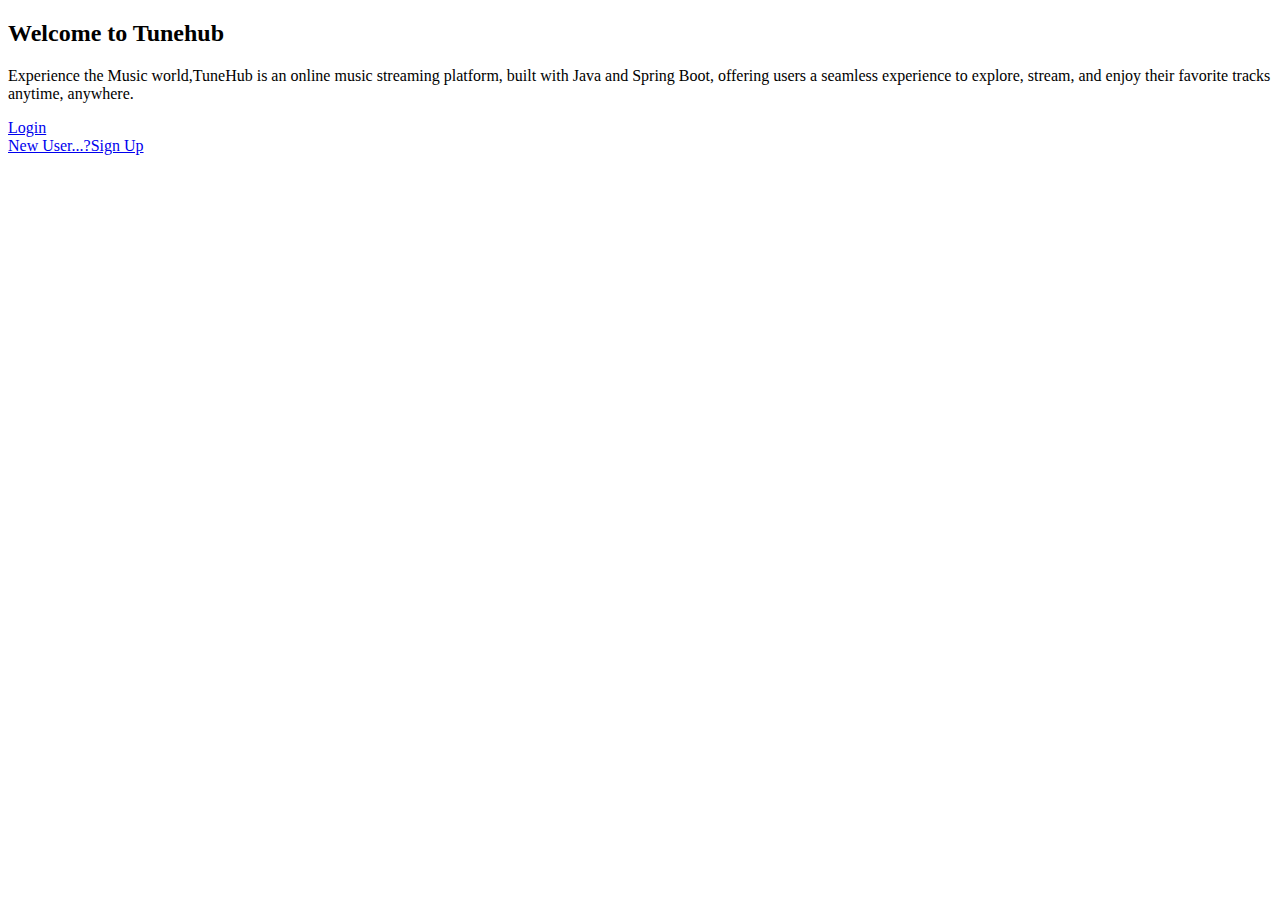
<file: src/main/resources/templates/index.html>
<!DOCTYPE html>
<html xmlns:th="https://www.thymeleaf.org">
<head>
<meta charset="ISO-8859-1">
<meta charset="UTF-8">
<title>Index Page</title>
<link rel="stylesheet" th:href='@{/css/index.css}' >
</head>
<body>
	<div class="outer">
      <h2>Welcome to Tunehub</h2>
      <p>
        Experience the Music world,TuneHub is an online music streaming
        platform, built with Java and Spring Boot, offering users a seamless
        experience to explore, stream, and enjoy their favorite tracks anytime,
        anywhere.
      </p>
      <div class="inner">
        <div class="login">
          <a href="login">Login</a>
        </div>
        <div class="register">
          <a href="register">New User...?Sign Up</a>
        </div>
      </div>
    </div>
</body>
</html>
</file>
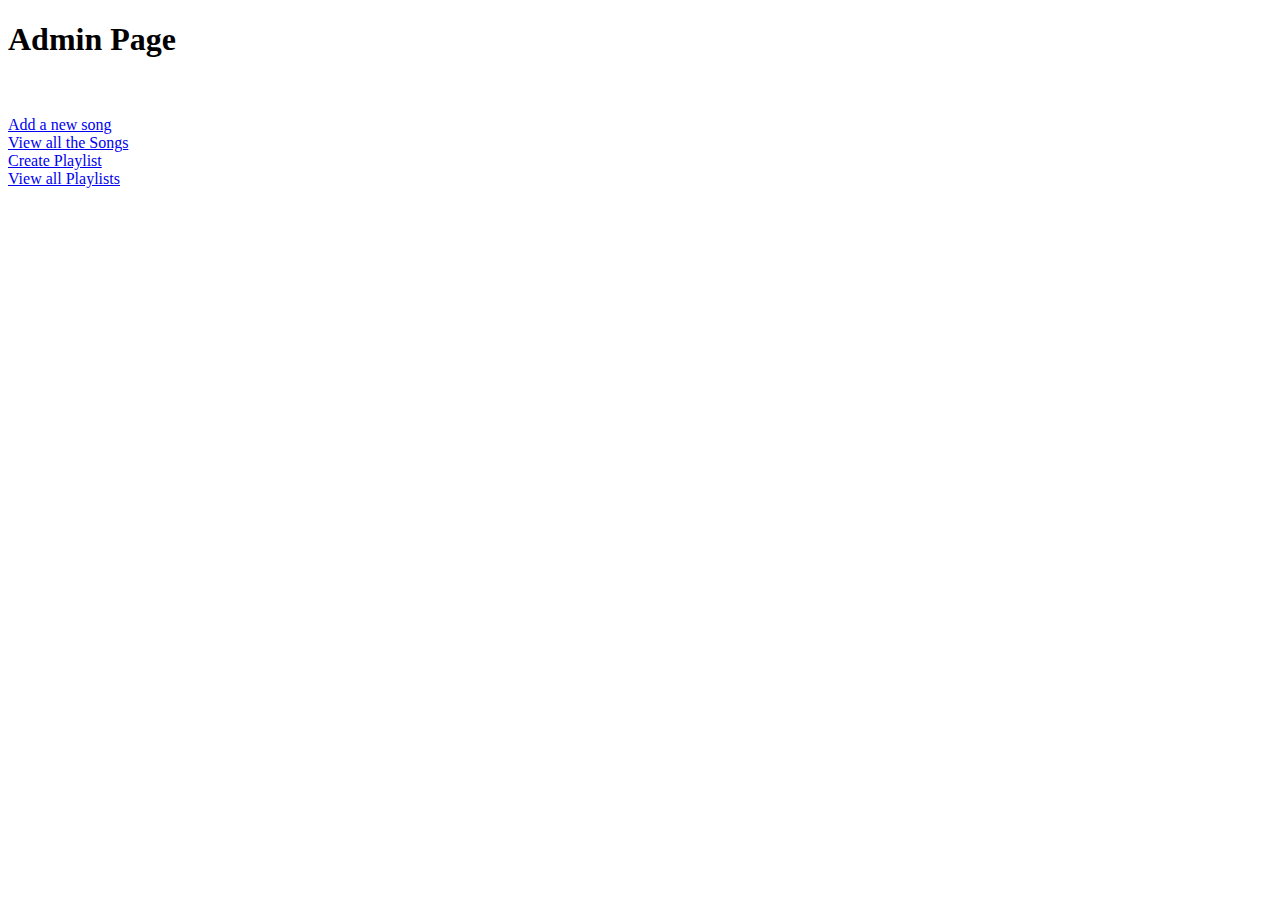
<file: src/main/resources/templates/adminHome.html>
<!DOCTYPE html>
<html xmlns:th="https://www.thymeleaf.org">
<head>
<meta charset="ISO-8859-1">
<meta charset="UTF-8">
<title>Admin Home Page</title>
<link rel='stylesheet' th:href='@{/css/adminHome.css}'>
</head>
<body>
<div id='admin'>
	<form>
		<h1>Admin Page</h1>
		<br>
		<br> <a href='newSong'>Add a new song</a>
		<br> <a href='viewSongs'>View all the Songs</a>
		<br> <a href='createPlaylist'>Create Playlist</a>
		<br> <a href='viewPlaylists'>View all Playlists</a>
	</form>
</div>
</body>
</html>
</file>
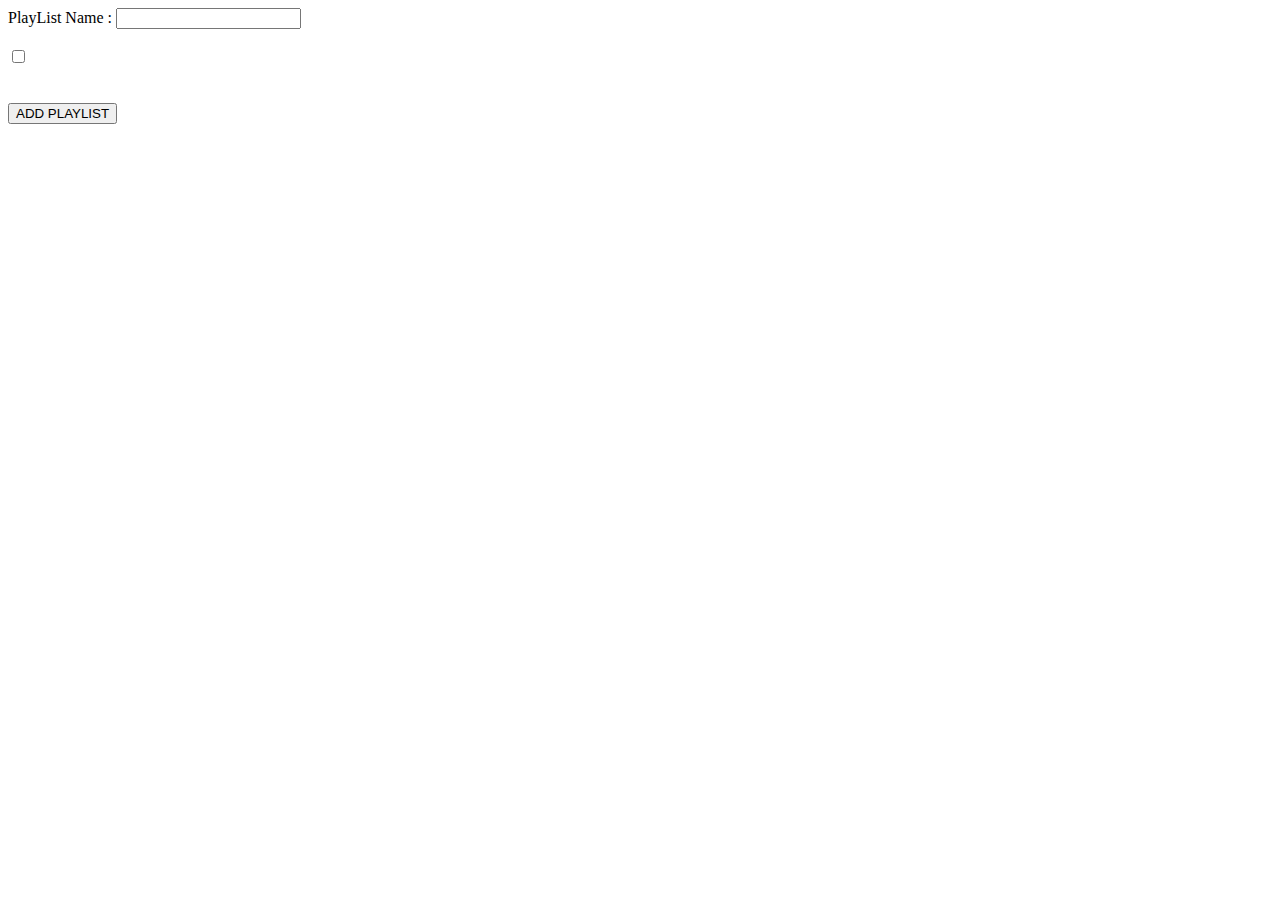
<file: src/main/resources/templates/createPlaylist.html>
<!DOCTYPE html>
<html xmlns:th="https://www.thymeleaf.org">
<head>
<meta charset="ISO-8859-1">
	<meta charset="UTF-8">
<title>Add PlayList</title>
<link rel='stylesheet' th:href='@{/css/createPlaylist.css}'>
</head>
<body>
	<form action='addPlaylist' method='post'>
		<label>PlayList Name : </label>
		<input type='text' name='name'>
		<br><br>
		<!-- Incomplete code -->
		<div th:each ="song:${songs}" >
			<input type="checkbox" th:name="song" th:value="${song.id}">
			<label th:text="${song.name}"></label>
		</div>
		<br><br>
		<input type="submit" value='ADD PLAYLIST'>
	</form>
</body>
</html>
</file>
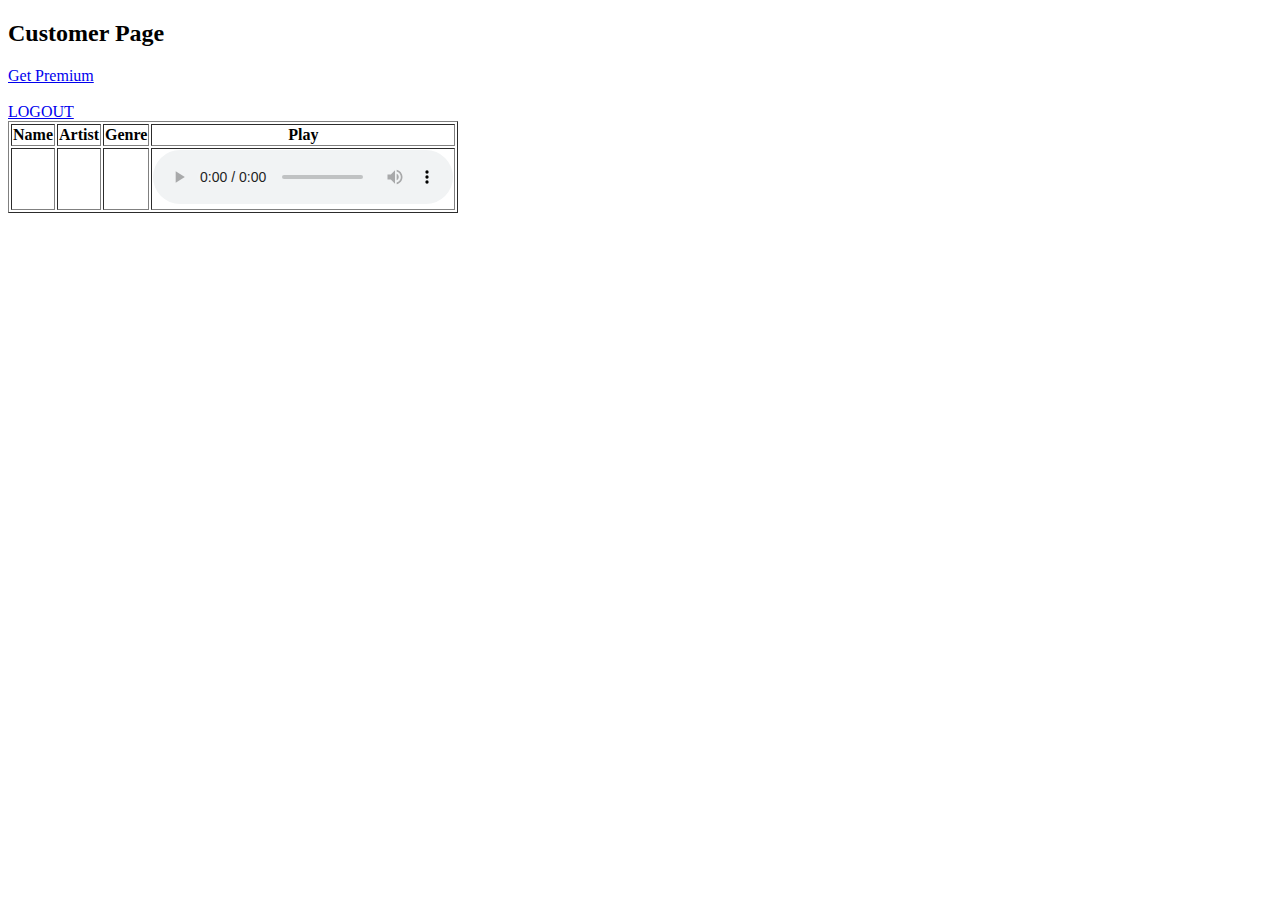
<file: src/main/resources/templates/customerHome.html>
<!DOCTYPE html>
<html xmlns:th='https://www.thymeleaf.org'>
<head>
<meta charset="ISO-8859-1">
	<meta charset="UTF-8">
<title>Customer HomePage</title>
	<link rel='stylesheet' th:href="@{/css/displaySongs.css}" >
</head>  
<body>
	<h2>Customer Page</h2>
	<div th:unless="${isPremium}" class="non-premium">
		<a href='pay'>Get Premium</a> <br><br>
		<a href='logout'>LOGOUT</a>
	</div>
	
	<div th:if="${isPremium}" class="premium">
		<table border=1>
			<thead>
				<tr>
					<th>Name</th>
					<th>Artist</th>
					<th>Genre</th>
					<th>Play</th>
				</tr>
			</thead>
			<tbody>
				<tr th:each = "song : ${songs}">
					<td th:text="${song.name}"></td>
					<td th:text="${song.artist}"></td>
					<td th:text="${song.genre}"></td>
					<td >
						<audio controls>
							<source th:src="${song.link}" type="audio/mpeg" >
						</audio>
					</td>
				</tr>
			</tbody>
		</table>
	</div>
</body>
</html>
</file>
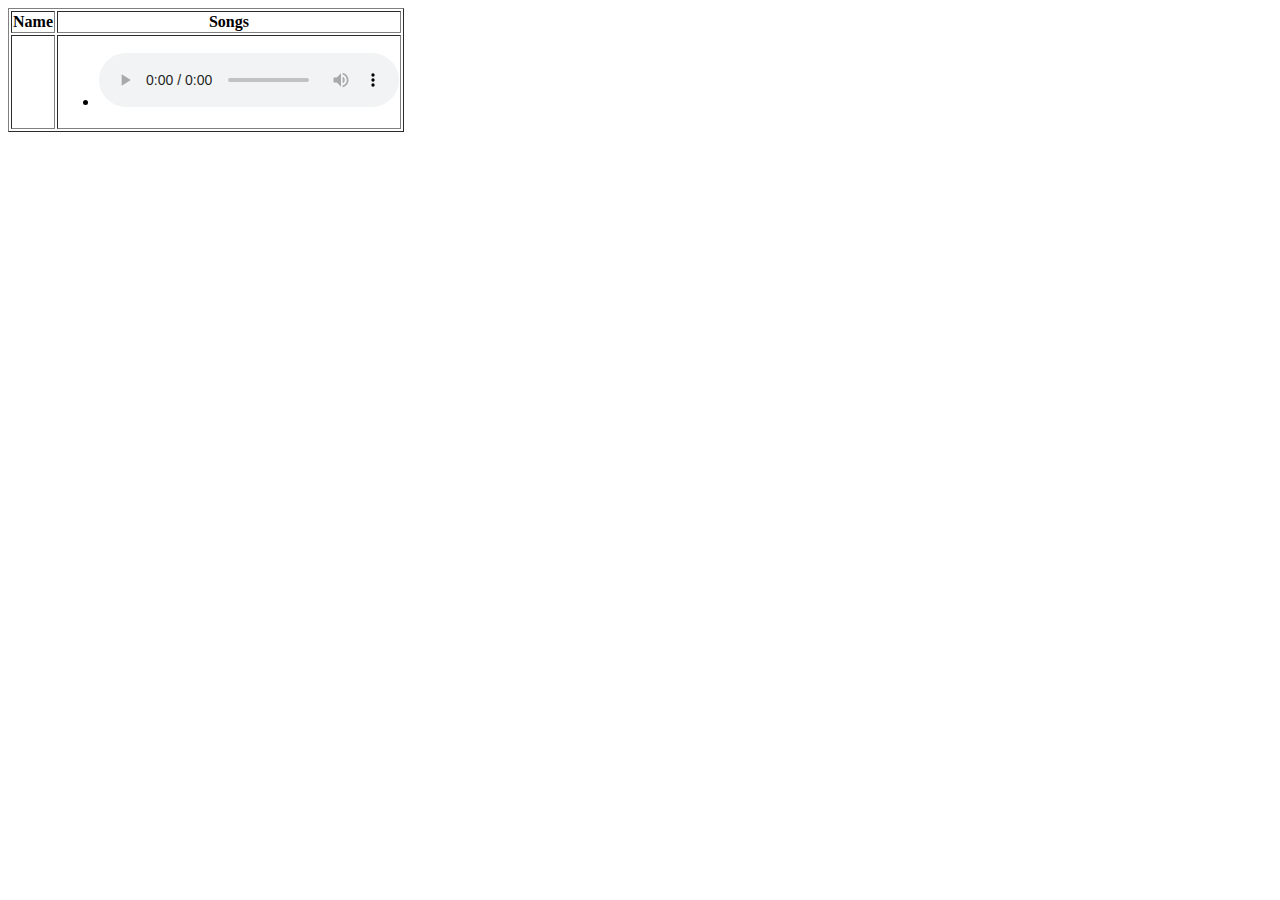
<file: src/main/resources/templates/displayPlaylists.html>
<!DOCTYPE html>
<html xmlns:th="https://www.thymeleaf.org">
<head>
	<meta charset="ISO-8859-1">
	<meta charset="UTF-8">
	<title>All The Playlists present</title>
	<link rel='stylesheet' th:href='@{/css/displayPlaylists.css}' >
</head>
<body>
	<table border=1>
		<thead>
			<tr>
				<th>Name</th>
				<th>Songs</th>
			</tr>
		</thead>
		
		<tbody>
			<tr th:each = "plist : ${allPlaylists}">
				<td th:text="${plist.name}"></td>
				<td >
					<ul>
						<li th:each = "song : ${plist.song}">
							<span th:text = "${song.name}"></span>
							<audio controls>
								<source th:src="${song.link}" type="audio/mpeg">
							</audio>
						</li>
					</ul>
				</td>
			</tr>
		</tbody>
	</table>

</body>
</html>
</file>
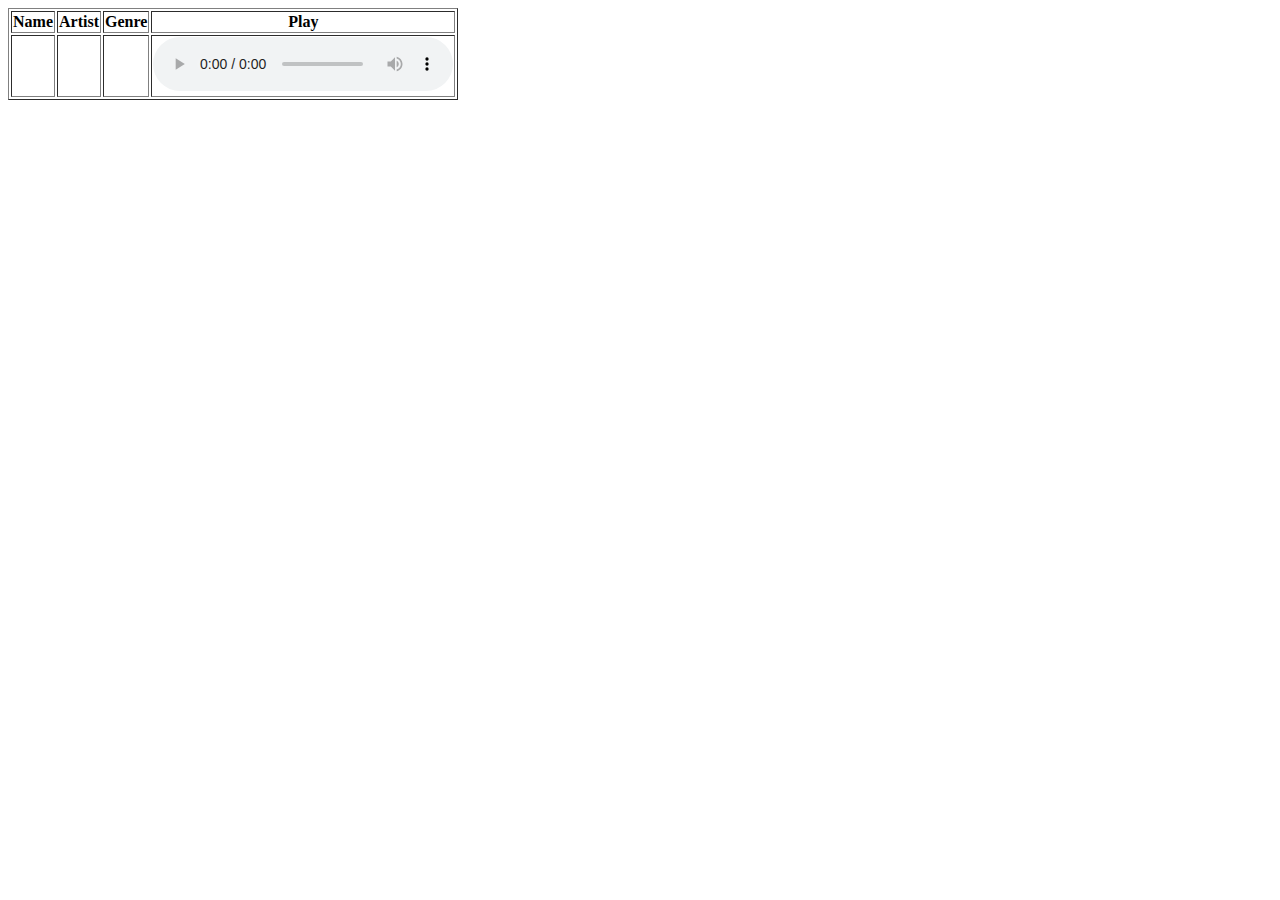
<file: src/main/resources/templates/displaySongs.html>
<!DOCTYPE html>
<html xmlns:th="https://www.thymeleaf.org">
<head>
	<meta charset="ISO-8859-1">
	
	<meta charset="UTF-8">
	<title>All The songs present</title>
	<link rel='stylesheet' th:href="@{/css/displaySongs.css}" >
</head>
<body>
	<table border=1>
		<thead>
			<tr>
				<th>Name</th>
				<th>Artist</th>
				<th>Genre</th>
				<th>Play</th>
			</tr>
		</thead>
		
		<tbody>
			<tr th:each = "song : ${songs}">
				<td th:text="${song.name}"></td>
				<td th:text="${song.artist}"></td>
				<td th:text="${song.genre}"></td>
				<td >
					<audio controls>
						<source th:src="${song.link}" type="audio/mpeg" >
					</audio>
				</td>
			</tr>
		</tbody>
	</table>

</body>
</html>
</file>
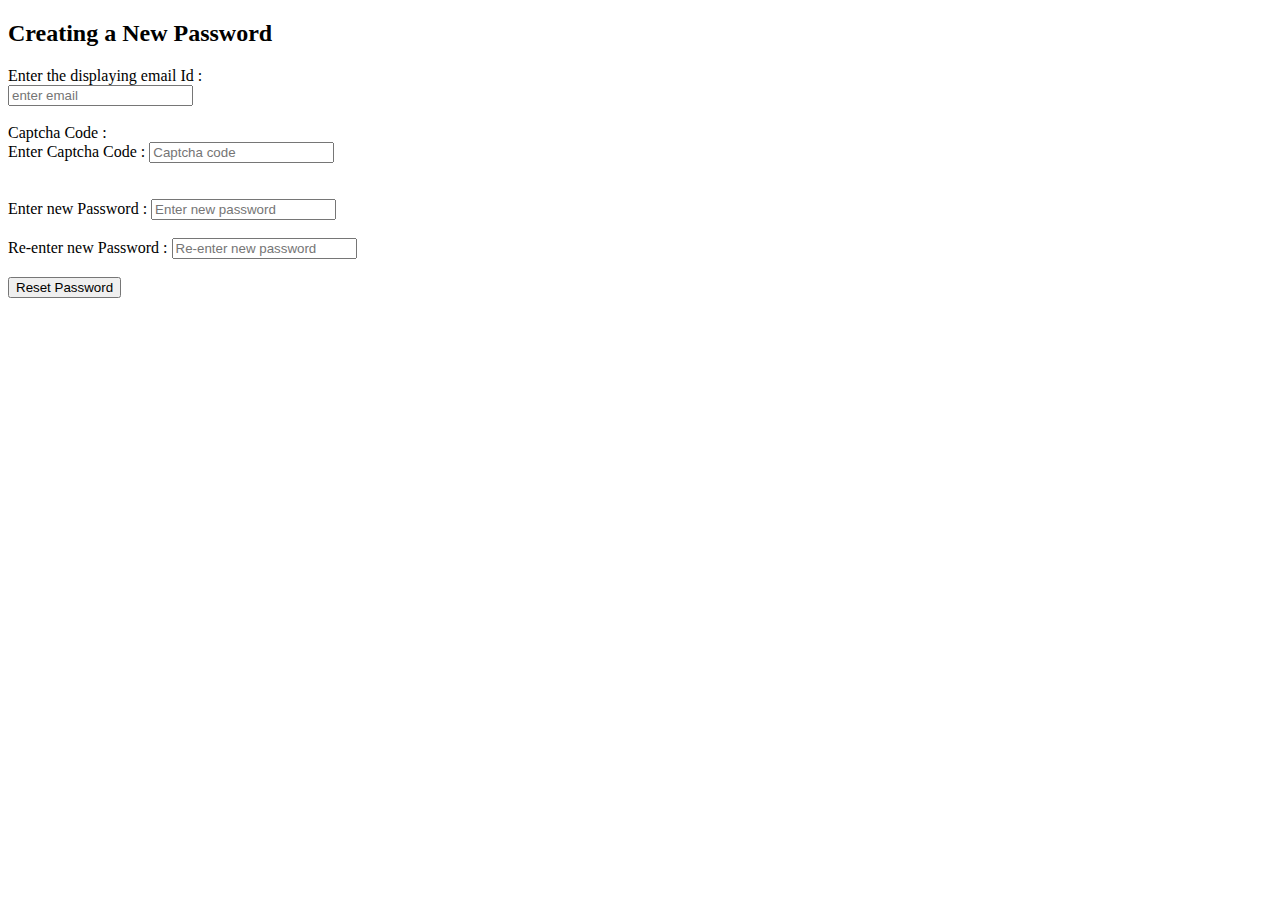
<file: src/main/resources/templates/enterOTP.html>
<!DOCTYPE html>
<html xmlns:th="http://www.thymeleaf.org">
<head>
<meta charset="UTF-8">
<title>Enter New Password</title>
<link rel="stylesheet" th:href="@{/css/enterOTP.css}"> <!-- Include Font Awesome CSS -->
<script>
    function toggleVisibility(inputId, iconId) {
        var inputField = document.getElementById(inputId);
        var icon = document.getElementById(iconId);

        if (inputField.type === "password") {
            inputField.type = "text";
            icon.className = "fas fa-eye-slash"; // Change icon to slash when password is visible
        } else {
            inputField.type = "password";
            icon.className = "fas fa-eye"; // Change icon to eye when password is hidden
        }
    }
</script>
</head>
<body>
	<div class="newPassword">
		<h2>Creating a New Password</h2>
		<form action='enterPassword' method='post'>
			<div class="container">
				<label class="l1">Enter the displaying email Id : </label>
				<label class="l1" th:text="${email}"></label>
			</div>
			<input type="email" placeholder="enter email" name="email"><br><br>
			<div class="captchaCode">
				<div class="container2">
					<label class="c1">Captcha Code : </label>
					<label class="c1" th:text="${otp}"></label><br>
				</div>
				<label>Enter Captcha Code : </label>
				<input type='password' id="captchaInput" name='otp' placeholder="Captcha code">
				<i class="fas fa-eye" id="toggleCaptcha" onclick="toggleVisibility('captchaInput', 'toggleCaptcha')"></i> <!-- Eye icon for toggling captcha visibility -->
			</div>
			<br><br>
			<label>Enter new Password : </label>
			<input type="password" id="newPassword" name="password" placeholder="Enter new password">
			<i class="fas fa-eye" id="toggleNewPassword" onclick="toggleVisibility('newPassword', 'toggleNewPassword')"></i> <!-- Eye icon for toggling password visibility -->
			<br><br>
			<label>Re-enter new Password : </label>
			<input type="password" id="re_password" name="re_password" placeholder="Re-enter new password">
			<i class="fas fa-eye" id="toggleReTypePassword" onclick="toggleVisibility('reTypePassword', 'toggleReTypePassword')"></i> <!-- Eye icon for toggling password visibility -->
			<br><br>
			<input type="submit" value="Reset Password">
		</form>
	</div>
</body>
</html>
</file>
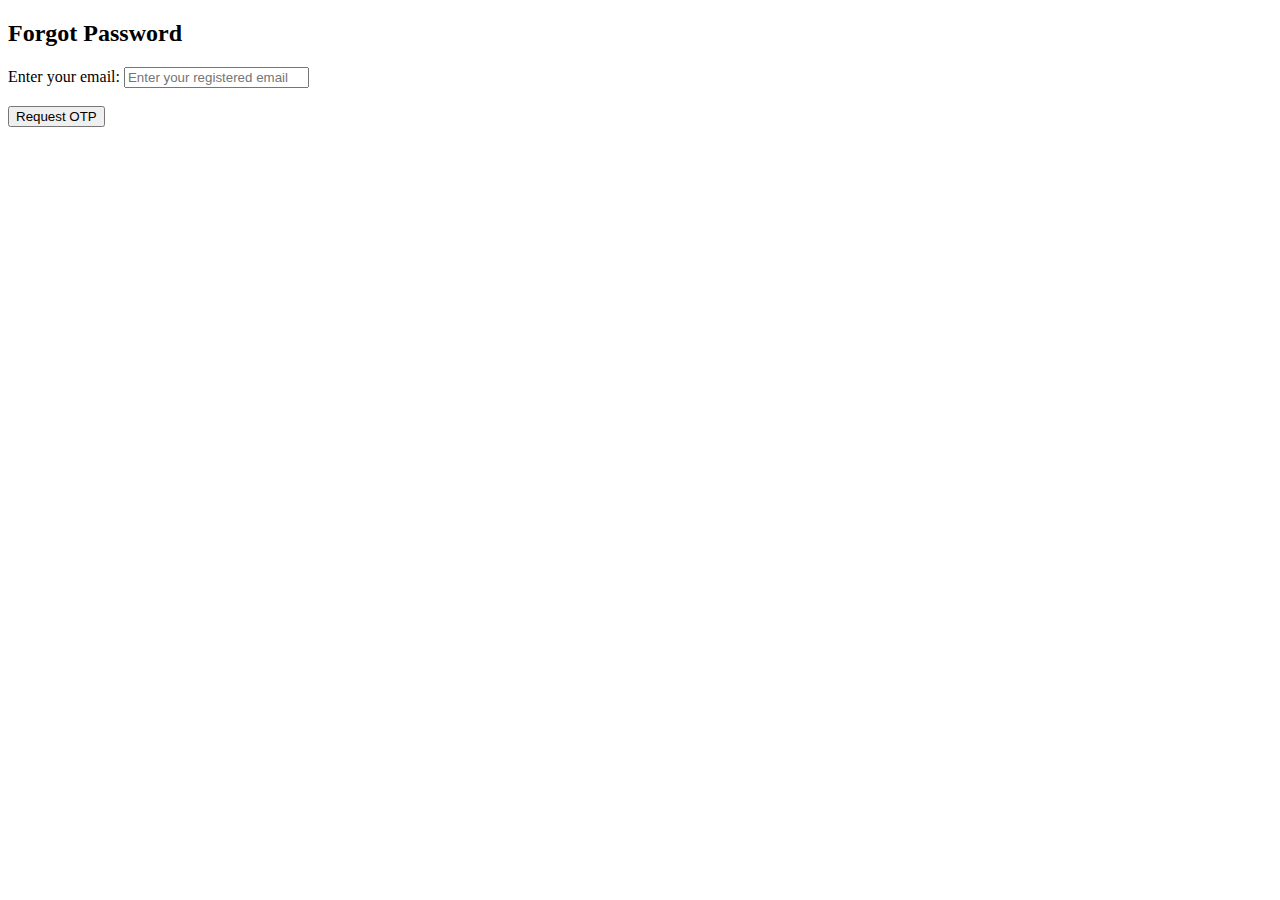
<file: src/main/resources/templates/forgot.html>
<!DOCTYPE html>
<html xmlns:th="http://www.thymeleaf.org">
<head>
<meta charset="UTF-8">
<title>forgot password</title>
<link rel="stylesheet" th:href="@{/css/forgot.css}">
</head>
<body>

<div class="container">
    <h2>Forgot Password</h2>
    <form action="setPassword" method="post">
        <label>Enter your email:</label>
        <input type="email" name="email" placeholder="Enter your registered email" required>
        <br><br>
        <input type="submit" value="Request OTP">
    </form>
</div>

</body> 
</html>
</file>
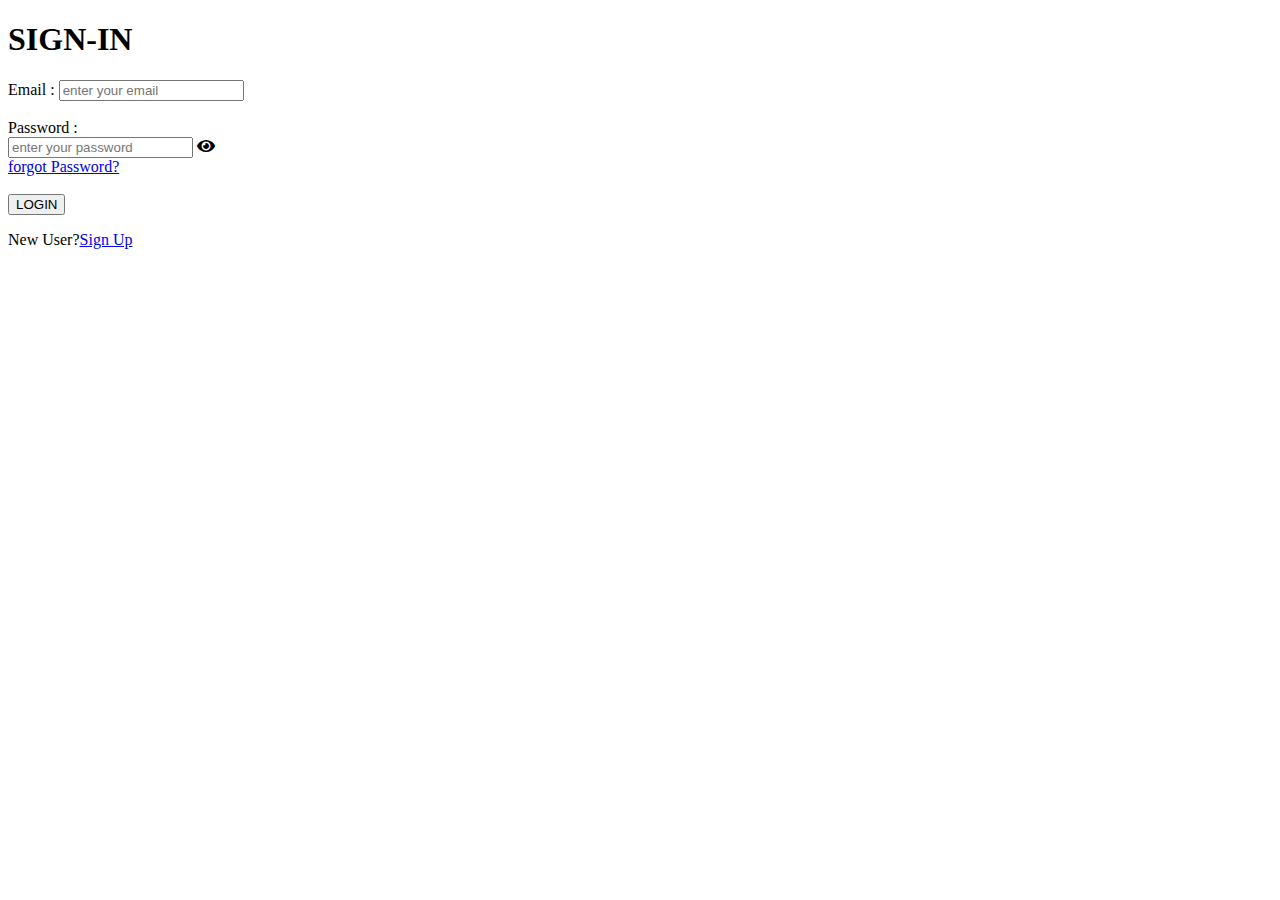
<file: src/main/resources/templates/login.html>
<!DOCTYPE html>
<html>
<head xmlns:th="http://www.thymeleaf.org">
<meta charset="UTF-8">
<title>LogIn Module</title>
<link rel="stylesheet" th:href="@{/css/login.css}">
<link rel="stylesheet" href="https://cdnjs.cloudflare.com/ajax/libs/font-awesome/5.15.4/css/all.min.css">
</head>
<body>
<div>
<h1>SIGN-IN</h1></div>
<form action="validation" method="post">
    <label>Email : </label>
    <input type="email" name="email" placeholder='enter your email'><br><br>
    <label>Password : </label>
    <div class="password-container">
        <input type="password" name="password" id="password" placeholder='enter your password'>
        <span class="toggle-password" onclick="togglePassword()"><i class="fas fa-eye"></i></span>
    </div>
    <a href="forgot">forgot Password?</a><br><br>
    <input  type='submit' id='btn' value="LOGIN">
    <p>New User?<a href="register">Sign Up</a></p>    
</form>

<script>
function togglePassword() {
    var passwordInput = document.getElementById("password");
    var toggleIcon = document.querySelector(".toggle-password i");
    if (passwordInput.type === "password") {
        passwordInput.type = "text";
        toggleIcon.classList.remove("fa-eye");
        toggleIcon.classList.add("fa-eye-slash");
    } else {
        passwordInput.type = "password";
        toggleIcon.classList.remove("fa-eye-slash");
        toggleIcon.classList.add("fa-eye");
    }
}
</script>
</body>
</html>
</file>
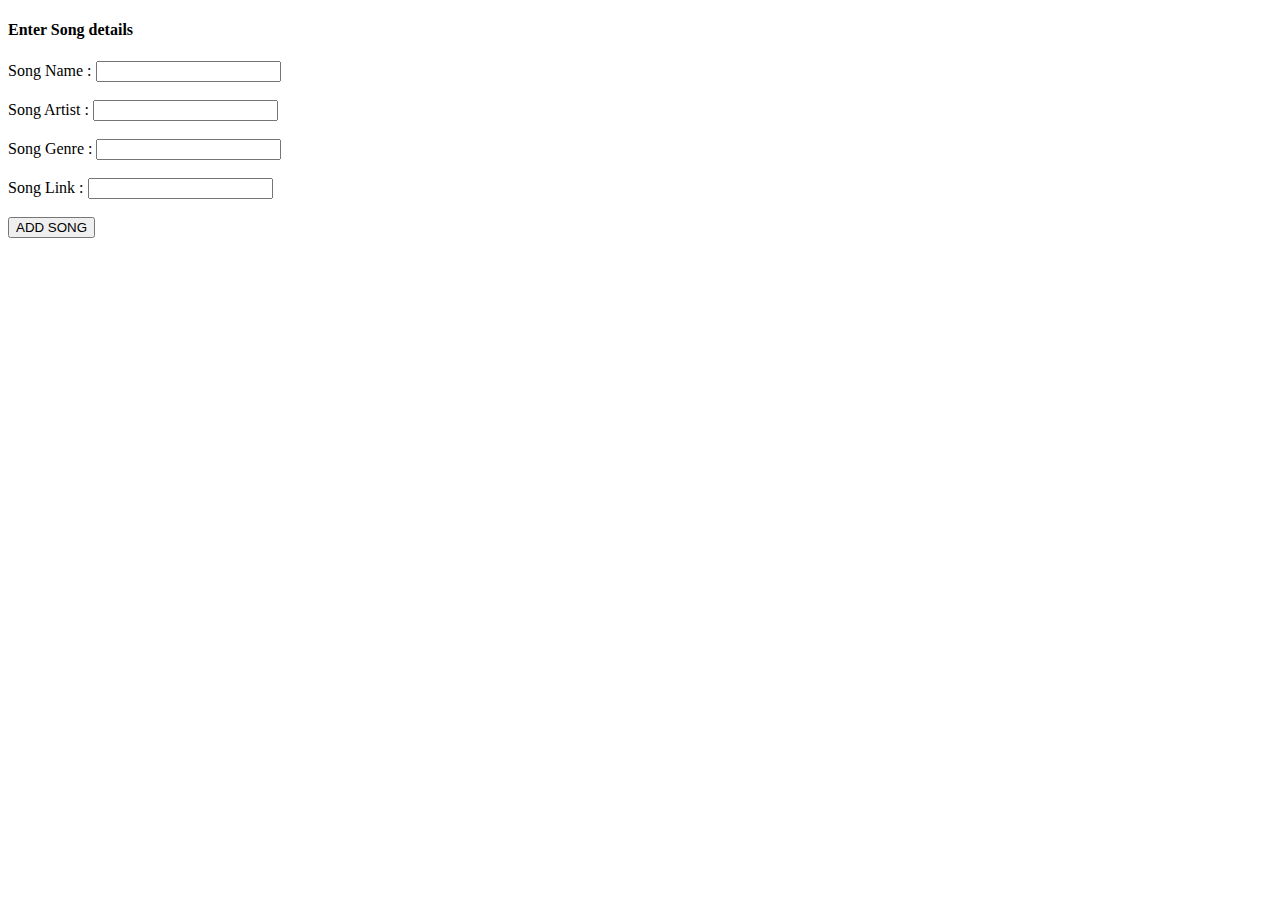
<file: src/main/resources/templates/newSong.html>
<!DOCTYPE html>
<html xmlns:th='http://www.thymeeleaf.org'>
<head>
<meta charset="ISO-8859-1">

	<meta charset="UTF-8">
<title>Adding a new Song</title>
<link rel='stylesheet' th:href='@{/css/newSong.css}' >
</head>
<body>
<div>
	<h4>Enter Song details</h4>
	<form action="addSong" method="post">
		<label>Song Name : </label>
		<input type='text' name='name' /><br><br>
		<label>Song Artist : </label>
		<input type='text' name='artist' /><br><br>
		<label>Song Genre : </label>
		<input type='text' name='genre' /><br><br>
		<label>Song Link : </label>
		<input type='text' name='link' /><br><br>
		<input type="submit" value='ADD SONG' />
	</form>
</div>
</body>
</html>
</file>
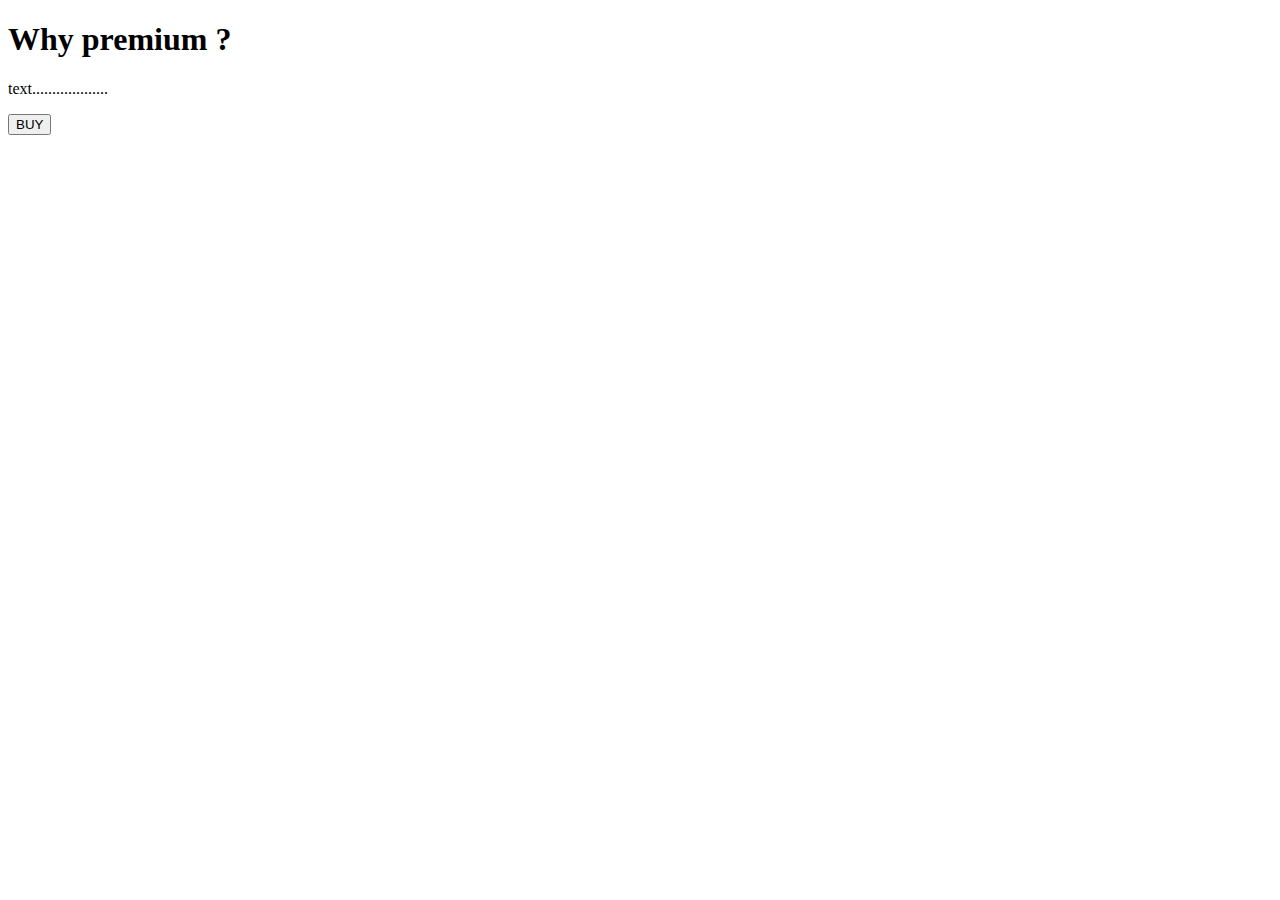
<file: src/main/resources/templates/pay.html>
<!DOCTYPE html>
<html xmlns:th="https://www.thymeleaf.org">
<head>
<meta charset="ISO-8859-1">

<meta charset="UTF-8">

<title>View Course</title>
<script src="https://checkout.razorpay.com/v1/checkout.js"></script>
<script src="https://code.jquery.com/jquery-3.5.1.min.js"></script>

</head>
<body>
	<div>

		<h1>Why premium ?</h1>
		<p>text...................</p>

		<form id="payment-form">
			<button type="submit" class="buy-button">BUY</button>
		</form>

	</div>
	<script>
    $(document).ready(function() {
        $(".buy-button").click(function(e) {
            e.preventDefault();
            var form = $(this).closest('form');
            createOrder();
        });
    });

    function createOrder() {
        $.post("/createOrder")
            .done(function(order) {
                order = JSON.parse(order);
                var options = {
                    "key": "rzp_test_iXy1qccWKRqNk4",
                    "amount": order.amount_due.toString(),
                    "currency": "INR",
                    "name": "Tune Hub",
                    "description": "Test Transaction",
                    "order_id": order.id,
                    "handler": function (response) {
                        verifyPayment(response.razorpay_order_id, response.razorpay_payment_id, response.razorpay_signature);
                    },
                    "prefill": {
                        "name": "Your Name",
                        "email": "test@example.com",
                        "contact": "9999999999"
                    },
                    "notes": {
                        "address": "Your Address"
                    },
                    "theme": {
                        "color": "#F37254"
                    }
                };
                var rzp1 = new Razorpay(options);
                rzp1.open();
            })
            .fail(function(error) {
                console.error("Error:", error);
            });
    }

    function verifyPayment(orderId, paymentId, signature) {
        $.post("/verify", { orderId: orderId, paymentId: paymentId, signature: signature })
            .done(function(isValid) {
                if (isValid) {
                    console.log("Payment successful");
                    window.location.href = "/payment-success"; // Redirect to payment success page
                } else {
                    console.log("Payment failed");
                }
            })
            .fail(function(error) {
                console.error("Error:", error);
            });
    }
</script>

</body>
</html>
</file>
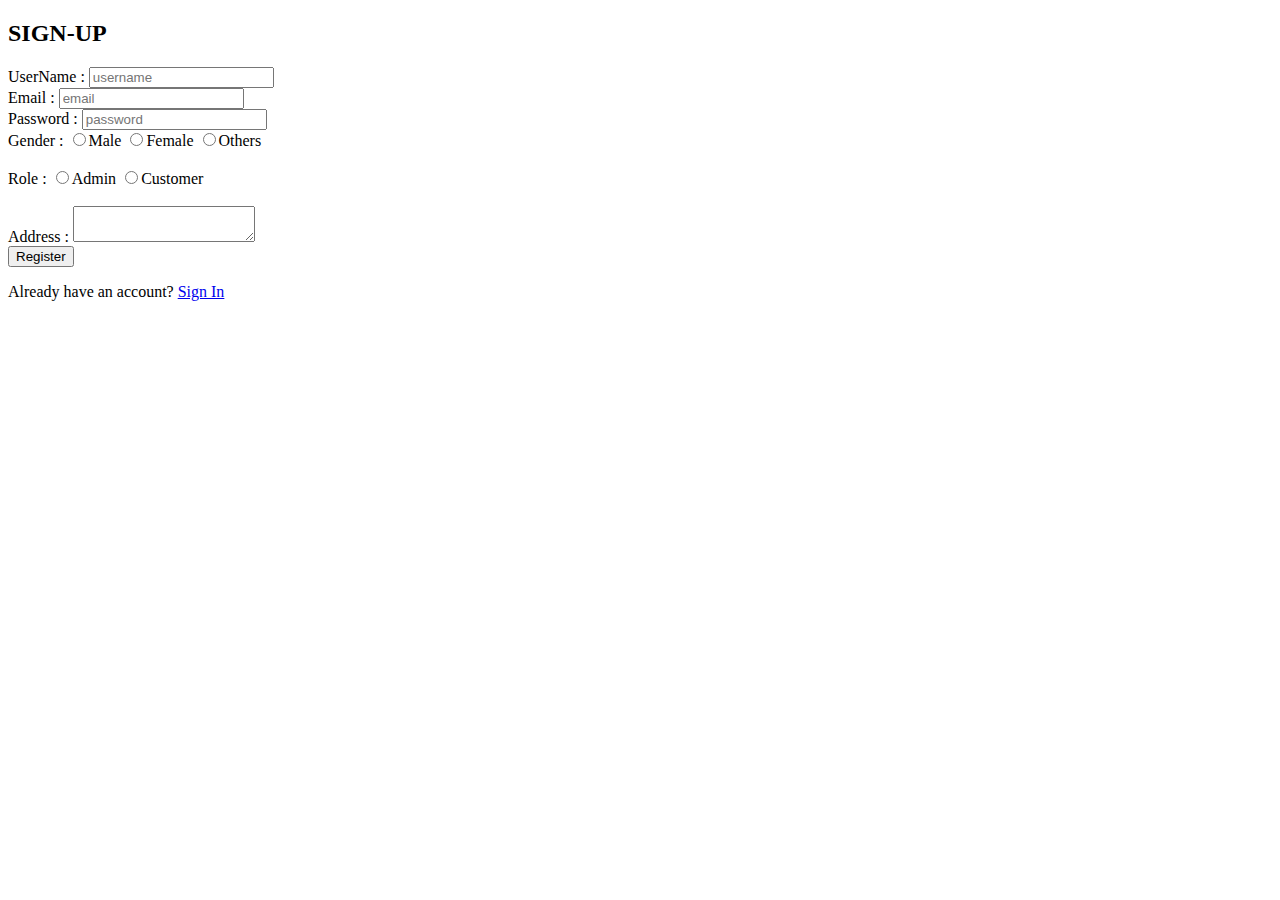
<file: src/main/resources/templates/register.html>
<!DOCTYPE html>
<html xmlns:th = "https://www.thymeleaf.org">
<head>
<meta charset="ISO-8859-1">

	<meta charset="UTF-8">
<title>Registration Module</title>
<link rel='stylesheet' th:href='@{/css/register.css}'>
</head>
<body>
	<!-- Register html code -->
	
	<div class='center'>		
		<form action="validate" method="post" class='form-tag'>
		<h2>SIGN-UP</h2>
			<label>UserName : </label>
			<input type="text" name="username" placeholder="username" required><br>
			<label>Email : </label>
			<input type="email" name="email" placeholder="email" required><br>
			<label>Password : </label>
			<input type="password" name="password" placeholder="password" required><br>
			<label>Gender : </label>
			<input type="radio" name="gender" value="male" required><label>Male</label>
			<input type="radio" name="gender" value="female" required><label>Female</label>
			<input type="radio" name="gender" value="others" required><label>Others</label><br><br>
			<label>Role : </label>
			<input type="radio" name="role" value="admin" required><label>Admin</label>
			<input type='radio' name="role" value='customer' required><label>Customer</label><br><br>
			<label>Address : </label>
			<textarea name='address' required></textarea><br>
			<input class='submit-button' type='submit' id='btn' value="Register">
			<br>
			<p>Already have an account? <a href="login">Sign In</a></p>
		</form>
	</div>
</body>
</html>
</file>
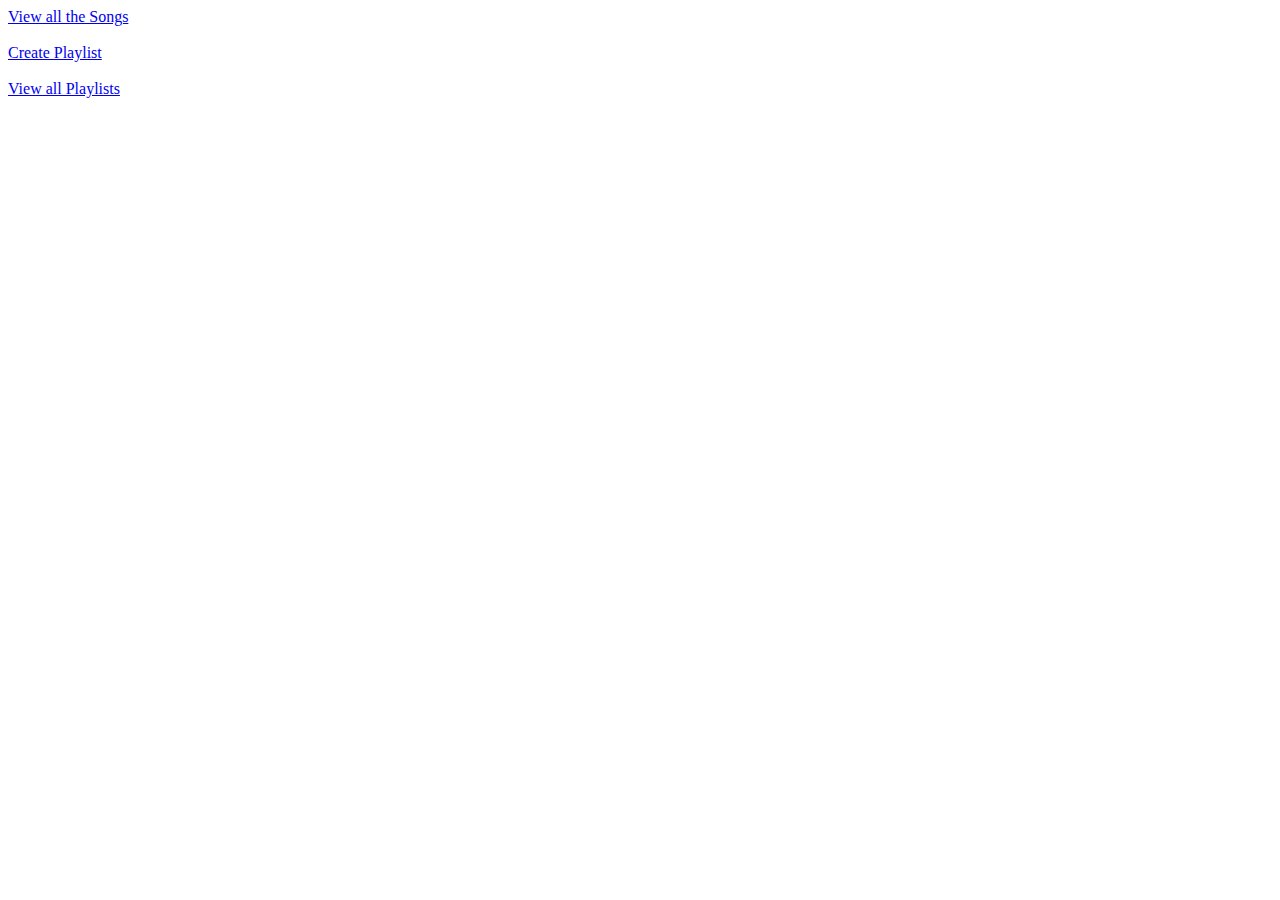
<file: src/main/resources/templates/userHome.html>
<!DOCTYPE html>
<html>
<head>
<meta charset="ISO-8859-1">
<title>User page</title>
</head>
<body>
	<a href='viewSongs'>View all the Songs</a>
	<br><br>
	<a href='createPlaylist'>Create Playlist</a>
	<br><br>
	<a href='viewPlaylists'>View all Playlists</a>
</body>
</html>
</file>
